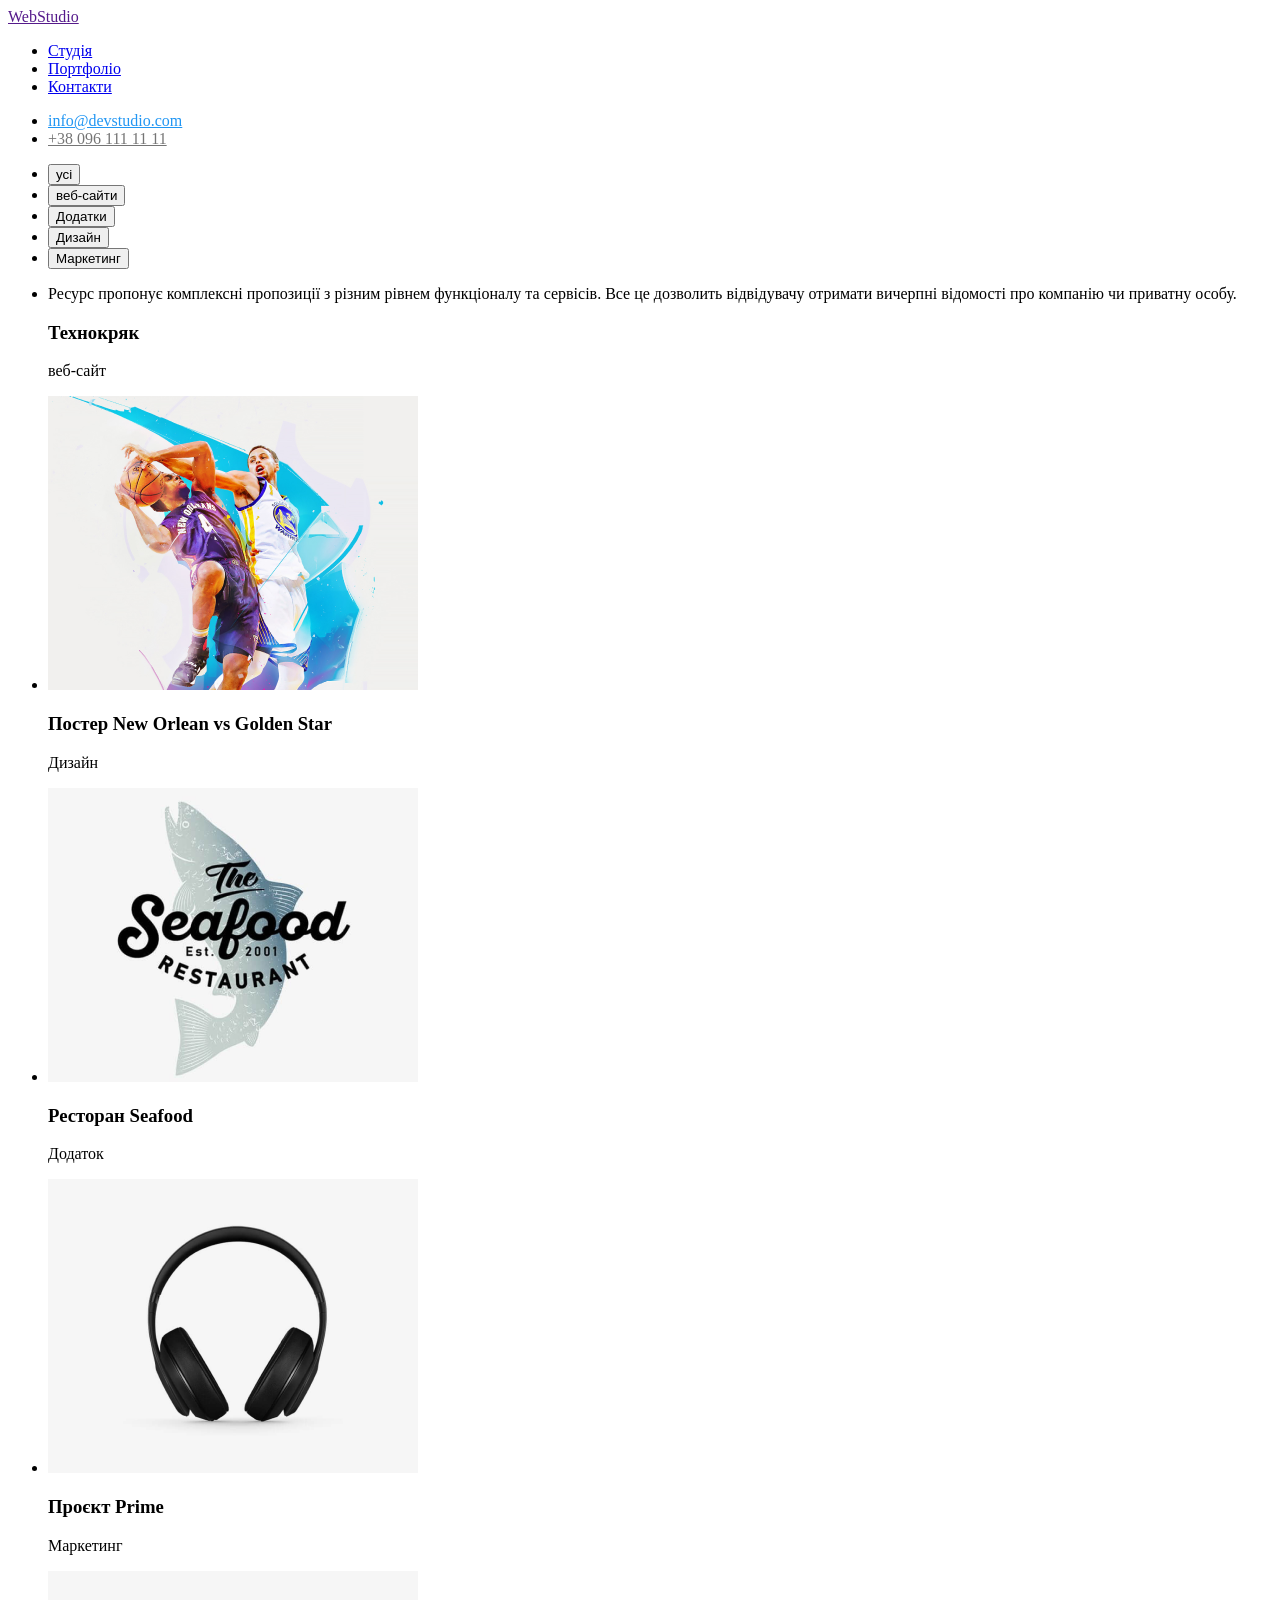
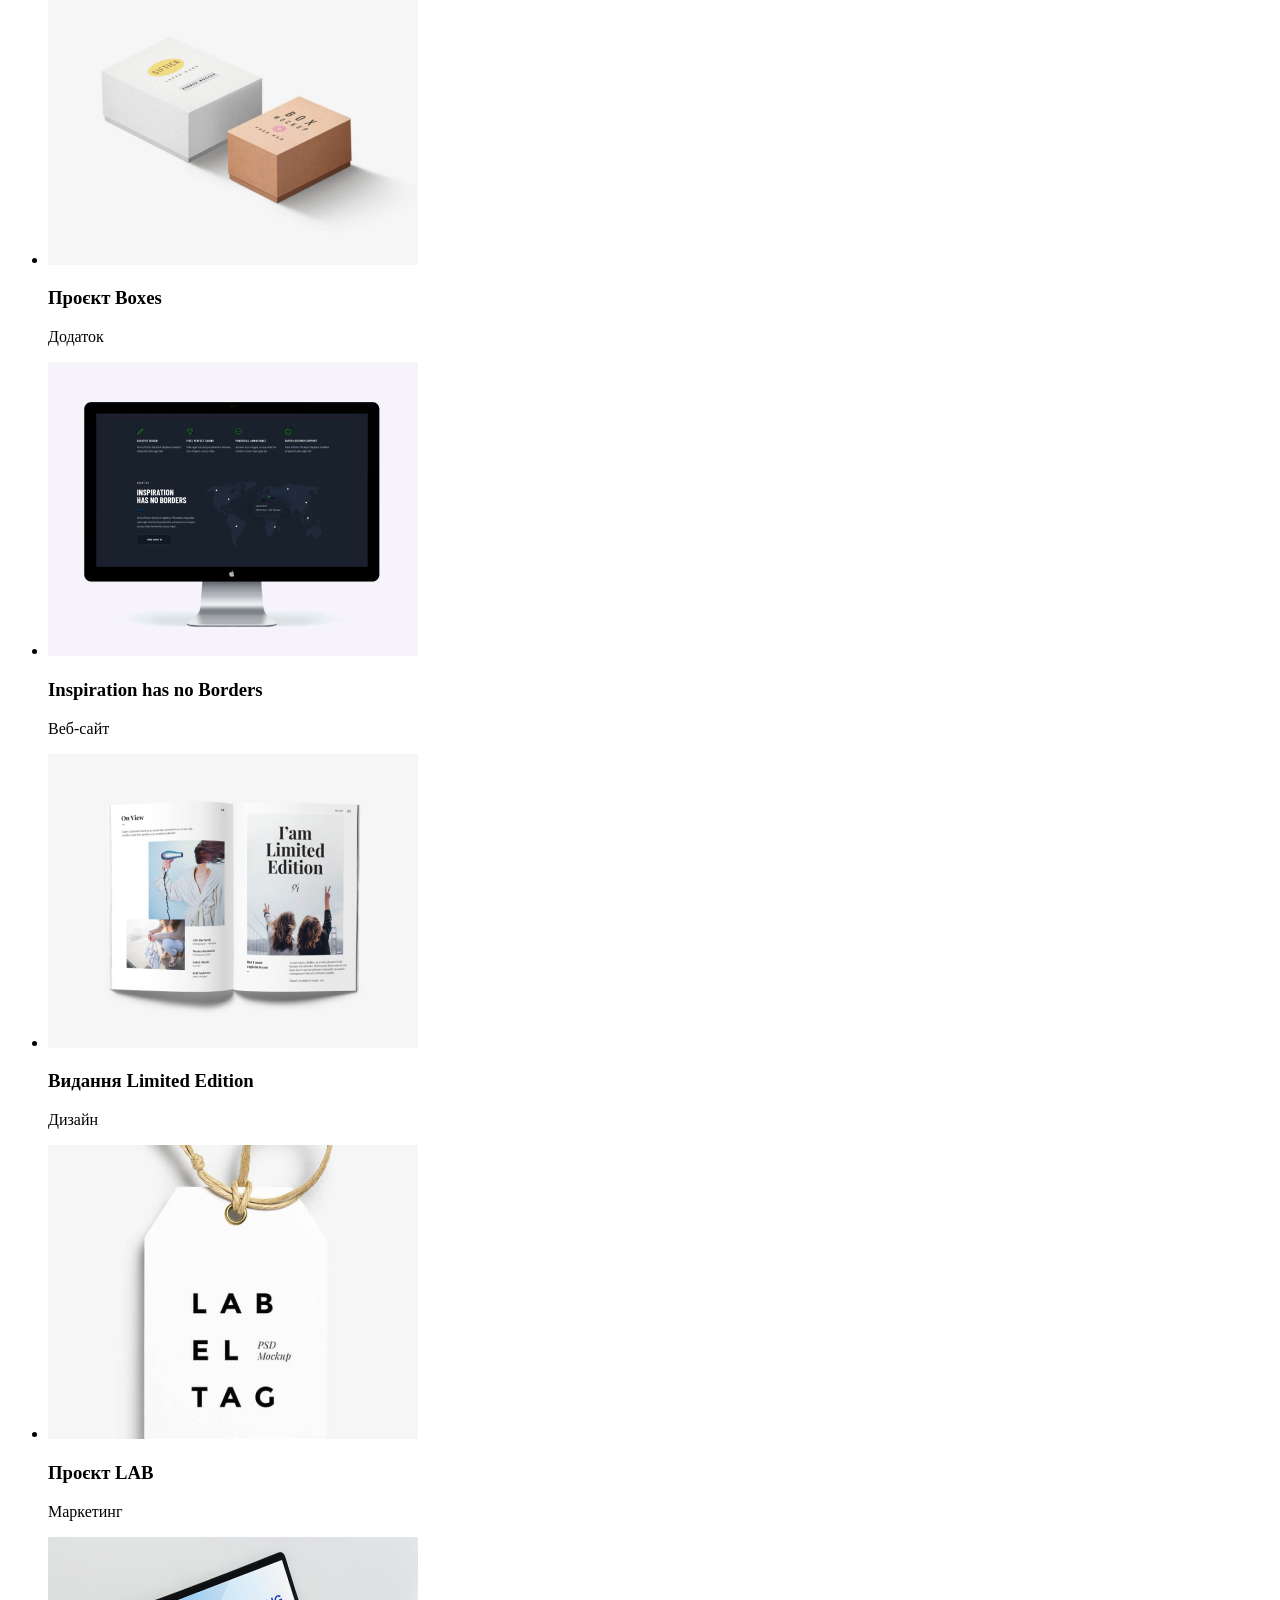
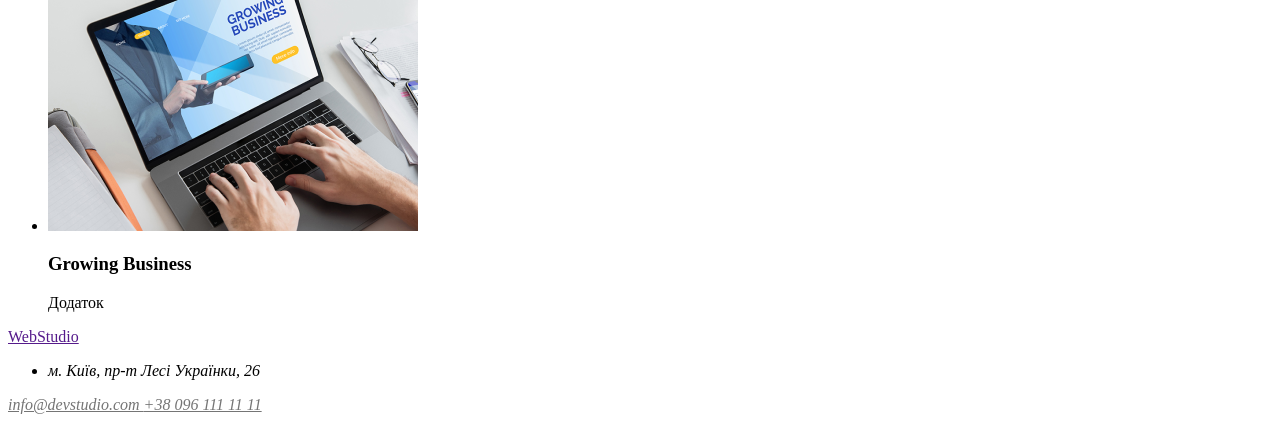
<file: portfolio.html>
<!DOCTYPE html>
<html lang="en">
<head>
    <meta charset="UTF-8">
    <meta name="viewport" content="width=device-width, initial-scale=1.0">
    <title>Portfolio</title>
</head>
<body>
    <!DOCTYPE html>
<html lang="en">
<head>
    <meta charset="UTF-8">
    <meta name="viewport" content="width=device-width, initial-scale=1.0">
    <title>Document</title>
</head>
<body>
    <header>
    <a href=""> WebStudio </a>
    <nav>
      <ul>
        <li><a href="#">Студія</a></li>
        <li><a href="#">Портфоліо</a></li>
        <li><a href="#">Контакти</a></li>
      </ul>
    </nav>
    <ul>
      <li>
        <a style="color: #2196f3" href="mailto:info@devstudio.com">
          info@devstudio.com
        </a>
      </li>
      <li>
        <a style="color: #757575" href="tel:+380961111111">
          +38 096 111 11 11
        </a>
      </li>
    </ul>
</header>
<main>
    <section>
        <ul>
            <li>
              <button>усі</button>
            </li>
            <li>
              <button>веб-сайти</button>
            </li>
            <li>
              <button>Додатки</button>
            </li>
            <li>
              <button>Дизайн</button>
            </li>
            <li>
              <button>Маркетинг</button>
            </li>
          </ul>
    </section>
    <section>
        <ul>
            <li>
                <article>
                    <p>
                      Ресурс пропонує комплексні пропозиції з різним рівнем функціоналу та
                      сервісів. Все це дозволить відвідувачу отримати вичерпні відомості
                      про компанію чи приватну особу.
                    </p>
                    <h3>Технокряк
              
                    </h3>
                    <p>
                      веб-сайт
                    </p>
                  </article>
            </li>
            <li>
                <article>
                    <img src="basketball.png" alt="basketball players">
                    <h3>
                        Постер New Orlean vs Golden Star
                    </h3>
                    <p>
                        Дизайн
                    </p>
                </article>   
            </li>
            <li>
                <article>
                    <img src="Seafood.png" alt="fish">
                    <h3>
                        Ресторан Seafood
                    </h3>
                    <p>
                        Додаток
                    </p>
                </article> 
            </li>
            <li>
                <article>
                    <img src="headphones.png" alt="headphones">
                    <h3>
                        Проєкт Prime 
                    </h3>
                    <p>
                        Маркетинг
                    </p>
                </article>   
            </li>
            <li>
                <article>
                    <img src="boxes.png" alt="boxes">
                    <h3>
                        Проєкт Boxes  
                    </h3>
                    <p>
                        Додаток
                    </p>
                </article>
            </li>
            <li>
                <article>
                    <img src="computer.png" alt="computer">
                    <h3>
                        Inspiration has no Borders
                    </h3>
                    <p>
                        Веб-сайт
                    </p>
                </article> 
            </li>
            <li>
                <article>
                    <img src="news.png" alt="newspaper">
                    <h3>
                        Видання Limited Edition
                    </h3>
                    <p>
                        Дизайн
                    </p>
                </article>   
            </li>
            <li>
                <article>
                    <img src="tags.png" alt="tags">
                    <h3>
                        Проєкт LAB
                    </h3>
                    <p>
                        Маркетинг
                    </p>
                </article>
            </li>
            <li>
                <article>
                    <img src="laptop.png" alt="laptop">
                    <h3>
                        Growing Business   
                    </h3>
                    <p>
                        Додаток
                    </p>
                </article>
            </li>
        </ul>
    </section>
</main>
    <footer>
        <a href=""> WebStudio </a>
        <address>
          <ul>
            <li>м. Київ, пр-т Лесі Українки, 26</li>
          </ul>
  
          <a style="color: #757575" href="mailto:info@devstudio.com">
            info@devstudio.com
          </a>
          <a style="color: #757575" href="tel:+380961111111">
            +38 096 111 11 11
          </a>
        </address>
    </footer>
</body>
</html>
</body>
</html>
</file>
